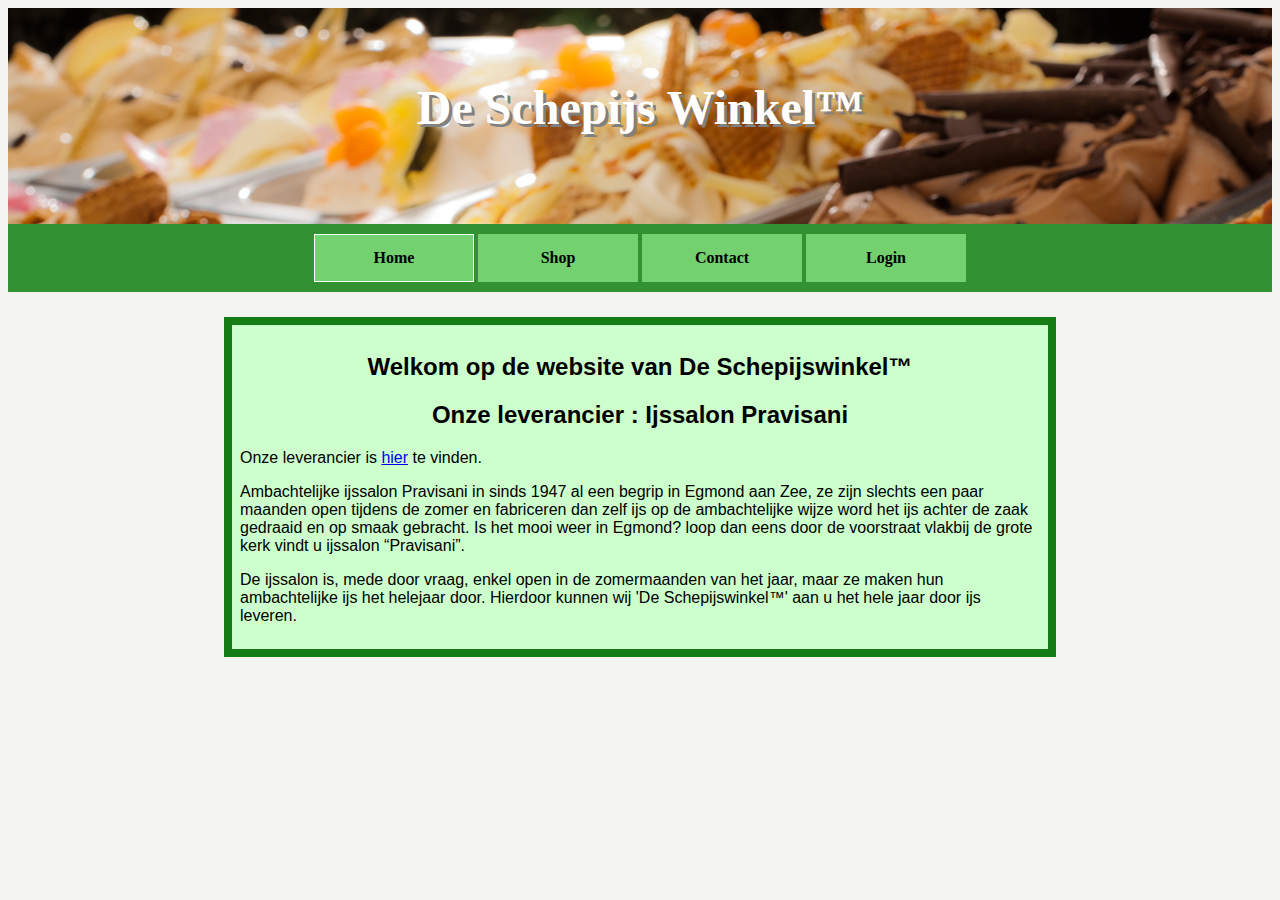
<file: Main/index.html>
<!DOCTYPE html>
<html>
<head>
	<title>De Schepijs Winkel&#8482;</title> 
	<link rel="stylesheet" type="text/css" href="stylesheet1.css">
</head>
<body id="body">	
	<script src="jscript.js"></script>
		<div id="pageHeader">
			<div id="headerText">De Schepijs Winkel&#8482;</div>
		</div>
		<div id="menuBalk">
			<button class="menuButton" id="homeButton" onclick = homeButton(); style="border-width: .1em;">
				Home
			</button>
			<button class="menuButton" id="shopButton" onclick = shopButton();>
				Shop
			</button>
			<button class="menuButton" id="contacButton" onclick = contactButton();>
				Contact	
			</button>
			<button class="menuButton" id="loginButton" onclick = loginButton();>
				Login
			</button>
		</div>
		<div id="homeText">
			<h2 id="homeHeader"> Welkom op de website van De Schepijswinkel&#8482;</h2>
				<p>
					<h2 id="contactHeader"> Onze leverancier : Ijssalon Pravisani</h2>
					<p>	Onze leverancier is <a href ="https://www.tripadvisor.nl/Restaurant_Review-g652297-d10663016-Reviews-or10-Ijssalon_Pravisani-Egmond_aan_Zee_North_Holland_Province.html">hier</a> te vinden.
					<p> Ambachtelijke ijssalon Pravisani in sinds 1947 al een begrip in Egmond aan Zee, ze zijn slechts een paar maanden open tijdens de zomer en fabriceren dan zelf ijs op de ambachtelijke wijze word het ijs achter de zaak gedraaid en op smaak gebracht. Is het mooi weer in Egmond? loop dan eens door de voorstraat vlakbij de grote kerk vindt u  ijssalon “Pravisani”.</p>
					<p> De ijssalon is, mede door vraag, enkel open in de zomermaanden van het jaar, maar ze maken hun ambachtelijke ijs het helejaar door. Hierdoor kunnen wij 'De Schepijswinkel&#8482;' aan u het hele jaar door ijs leveren. </p>
				</p>
		</div>
	
</body>
</html>
</file>
<file: Main/stylesheet1.css>
#body {
	background-color: #f3f3f0;
}


/*HEADER CSS*/
#headerText {
	font-family: Verdana;
	text-align: center;
	color: white;
	font-size: 3em;
	font-weight: bolder;
	/*margin: 1em;
	margin-bottom: .5em;*/
	background-position: center;
	background-repeat: no-repeat;
	background-size: cover;
	background-attachment: fixed;
	background-image: url("Plaatjes/schepijs.jpg");
	overflow: hidden;
	height: 3em;
	padding-top: 1.5em;
	text-shadow: 3px 3px gray;
}


/*MENUBALK CSS*/
#menuBalk {
	background-color: rgb(50, 146, 50);
	height: 3em;
	text-align: center;
	padding-top: 10px;
	padding-bottom: 10px;
}

.menuButton {
	background-color: rgb(115, 209, 112);
	width: 10em;
	height: 3em;
	border-width: 0px;
	font-family: 'Century Gothic';
	color: rgb(0, 0, 0);
	font-weight: bold;
	font-size: 1em;
	border-color: white;
	border-style: solid;
}

.menuButton:hover {
	background-color: rgb(94, 150, 92);
	width: 11em;
	height: 4em;
	border-top: none;
	border-right: none;
	border-left: none;
	border-bottom-width: 0.2em;
	border-bottom-color: blue;
	cursor: pointer;
	box-shadow: 0px 10px 5px 0px rgba(159, 159, 159, 0.69);
}


/*LOGIN CSS*/
.login {
	text-align: center;
	margin-top: 2%;
	margin-bottom: 50%;
	border-style: solid;
	border-radius: 2em;
	margin-right: 54.5%;
	margin-left: 45.5%;
}

#loginBckgrnd {
	background-position: center;
	background-repeat: no-repeat;
	background-size: cover;
	background-attachment: fixed;
	background-image: url("Plaatjes/schepijs.jpg");
	overflow: hidden;
}

#loginImg {
	margin-left: auto;
	margin-right: auto;
	width: 10em;
	height: 10em;
	display: block;
	margin-top: 10%;
	cursor: pointer;
}

.inputField {
	background-color: rgba(255, 255, 255, .7);
	text-align: center;
	border-style: solid;
	border-width: 0.1em;
	height: 2.5em;
	width: 18em;
	cursor: pointer;
	font-family: Arial;
	font-weight: bold;
	border-top-right-radius: .3em;
	border-bottom-right-radius: .3em;
	border-color: rgb(82, 82, 82);
	color: rgb(119, 170, 119);
}

.inputField:hover{
	height: 3em;
	width: 20em;
}

#loginBtn {
	border-style: solid;
	border-color: rgb(82, 82, 82);
	background-color: rgb(42, 175, 42);
	font-family: Arial;
	font-weight: bold;
	height: 4em;
	width: 8em;
	cursor: pointer;
	color: white;
	border-top-right-radius: .3em;
	border-bottom-right-radius: .3em;
}

#loginBtn:hover {
	height: 4.5em;
	width: 9em;
}

/*HOME CSS*/

#homeText {
	margin-left: auto;
	margin-right: auto;
	margin-top: 25px;
	width: 50em;
	font-family: Arial;
	border-style: solid;
	border-color: rgb(20, 124, 20);
	border-width: 0.5em;
	background-color: rgb(204, 255, 204);
	padding: 0.5em;
}

#homeHeader {
	text-align: center;
}


/*CONTACT CSS*/

#contactText {
	margin-left: auto;
	margin-right: auto;
	margin-top: 25px;
	width: 50em;
	font-family: Arial;
	border-style: solid;
	border-color: rgb(20, 124, 20);
	border-width: 0.5em;
	background-color: rgb(204, 255, 204);
	padding: 1em;
}

#contactHeader {
	text-align: center;
}

#contactQuestion {
	text-align: center;
}

#contactP {
	padding-left: 20px;
}

/*SHOP CSS*/

#spacer {
	height: 2em;
}

.catImg {
	border: 2px;
	height: 20em;
	width: 20em;
	margin-left: 1%;
	margin-right: 1%;
	text-align: left;
}

.catImg:hover {
	height: 21em;
	width: 21em;
}

#catHead {
	text-align: center;
	margin-bottom: 5%;
	font-family: "century gothic";
	font-weight: bold;
	color: rgb(80, 78, 78);
	font-size: 2em;
}

#categoryContainer {
	margin-left: 5%;
	margin-right: 5%;
}
</file>
